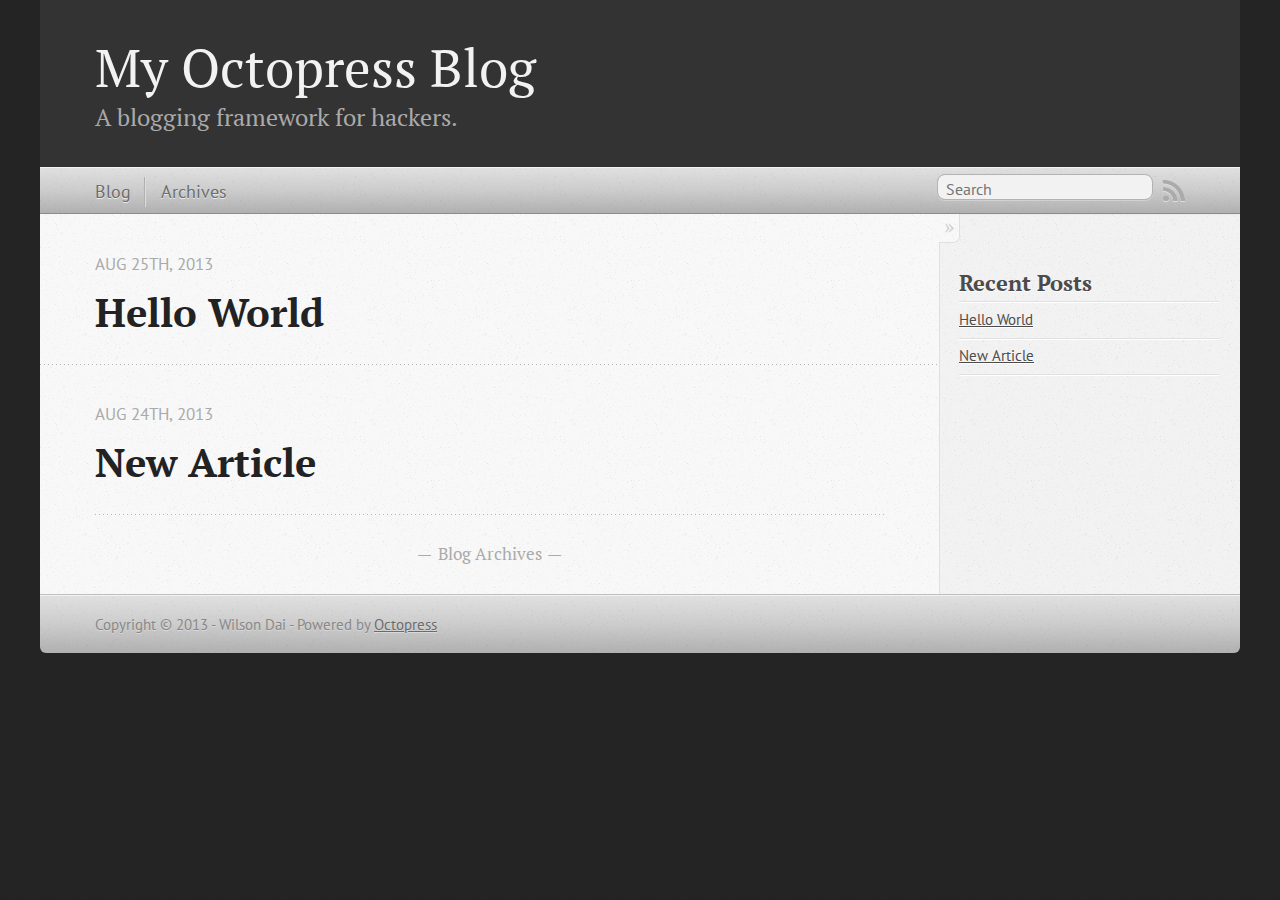
<file: index.html>
<!DOCTYPE html>
<!--[if IEMobile 7 ]><html class="no-js iem7"><![endif]-->
<!--[if lt IE 9]><html class="no-js lte-ie8"><![endif]-->
<!--[if (gt IE 8)|(gt IEMobile 7)|!(IEMobile)|!(IE)]><!--><html class="no-js" lang="en"><!--<![endif]-->
<head>
  <meta charset="utf-8">
  <title>My Octopress Blog</title>
  <meta name="author" content="Wilson Dai">

  
  <meta name="description" content="
">
  

  <!-- http://t.co/dKP3o1e -->
  <meta name="HandheldFriendly" content="True">
  <meta name="MobileOptimized" content="320">
  <meta name="viewport" content="width=device-width, initial-scale=1">

  
  <link rel="canonical" href="http://wilsondai.github.com">
  <link href="/favicon.png" rel="icon">
  <link href="/stylesheets/screen.css" media="screen, projection" rel="stylesheet" type="text/css">
  <link href="/atom.xml" rel="alternate" title="My Octopress Blog" type="application/atom+xml">
  <script src="/javascripts/modernizr-2.0.js"></script>
  <script src="//ajax.googleapis.com/ajax/libs/jquery/1.9.1/jquery.min.js"></script>
  <script>!window.jQuery && document.write(unescape('%3Cscript src="./javascripts/lib/jquery.min.js"%3E%3C/script%3E'))</script>
  <script src="/javascripts/octopress.js" type="text/javascript"></script>
  <!--Fonts from Google"s Web font directory at http://google.com/webfonts -->
<link href="http://fonts.googleapis.com/css?family=PT+Serif:regular,italic,bold,bolditalic" rel="stylesheet" type="text/css">
<link href="http://fonts.googleapis.com/css?family=PT+Sans:regular,italic,bold,bolditalic" rel="stylesheet" type="text/css">

  

</head>

<body   >
  <header role="banner"><hgroup>
  <h1><a href="/">My Octopress Blog</a></h1>
  
    <h2>A blogging framework for hackers.</h2>
  
</hgroup>

</header>
  <nav role="navigation"><ul class="subscription" data-subscription="rss">
  <li><a href="/atom.xml" rel="subscribe-rss" title="subscribe via RSS">RSS</a></li>
  
</ul>
  
<form action="http://google.com/search" method="get">
  <fieldset role="search">
    <input type="hidden" name="q" value="site:wilsondai.github.com" />
    <input class="search" type="text" name="q" results="0" placeholder="Search"/>
  </fieldset>
</form>
  
<ul class="main-navigation">
  <li><a href="/">Blog</a></li>
  <li><a href="/blog/archives">Archives</a></li>
</ul>

</nav>
  <div id="main">
    <div id="content">
      <div class="blog-index">
  
  
  
    <article>
      
  <header>
    
      <h1 class="entry-title"><a href="/blog/2013/08/25/hello-world/">Hello World</a></h1>
    
    
      <p class="meta">
        








  


<time datetime="2013-08-25T19:09:00+08:00" pubdate data-updated="true">Aug 25<span>th</span>, 2013</time>
        
      </p>
    
  </header>


  <div class="entry-content">
</div>
  
  


    </article>
  
  
    <article>
      
  <header>
    
      <h1 class="entry-title"><a href="/blog/2013/08/24/new-article/">New Article</a></h1>
    
    
      <p class="meta">
        








  


<time datetime="2013-08-24T19:07:00+08:00" pubdate data-updated="true">Aug 24<span>th</span>, 2013</time>
        
      </p>
    
  </header>


  <div class="entry-content">
</div>
  
  


    </article>
  
  <div class="pagination">
    
    <a href="/blog/archives">Blog Archives</a>
    
  </div>
</div>
<aside class="sidebar">
  
    <section>
  <h1>Recent Posts</h1>
  <ul id="recent_posts">
    
      <li class="post">
        <a href="/blog/2013/08/25/hello-world/">Hello World</a>
      </li>
    
      <li class="post">
        <a href="/blog/2013/08/24/new-article/">New Article</a>
      </li>
    
  </ul>
</section>





  
</aside>

    </div>
  </div>
  <footer role="contentinfo"><p>
  Copyright &copy; 2013 - Wilson Dai -
  <span class="credit">Powered by <a href="http://octopress.org">Octopress</a></span>
</p>

</footer>
  







  <script type="text/javascript">
    (function(){
      var twitterWidgets = document.createElement('script');
      twitterWidgets.type = 'text/javascript';
      twitterWidgets.async = true;
      twitterWidgets.src = '//platform.twitter.com/widgets.js';
      document.getElementsByTagName('head')[0].appendChild(twitterWidgets);
    })();
  </script>





</body>
</html>
</file>
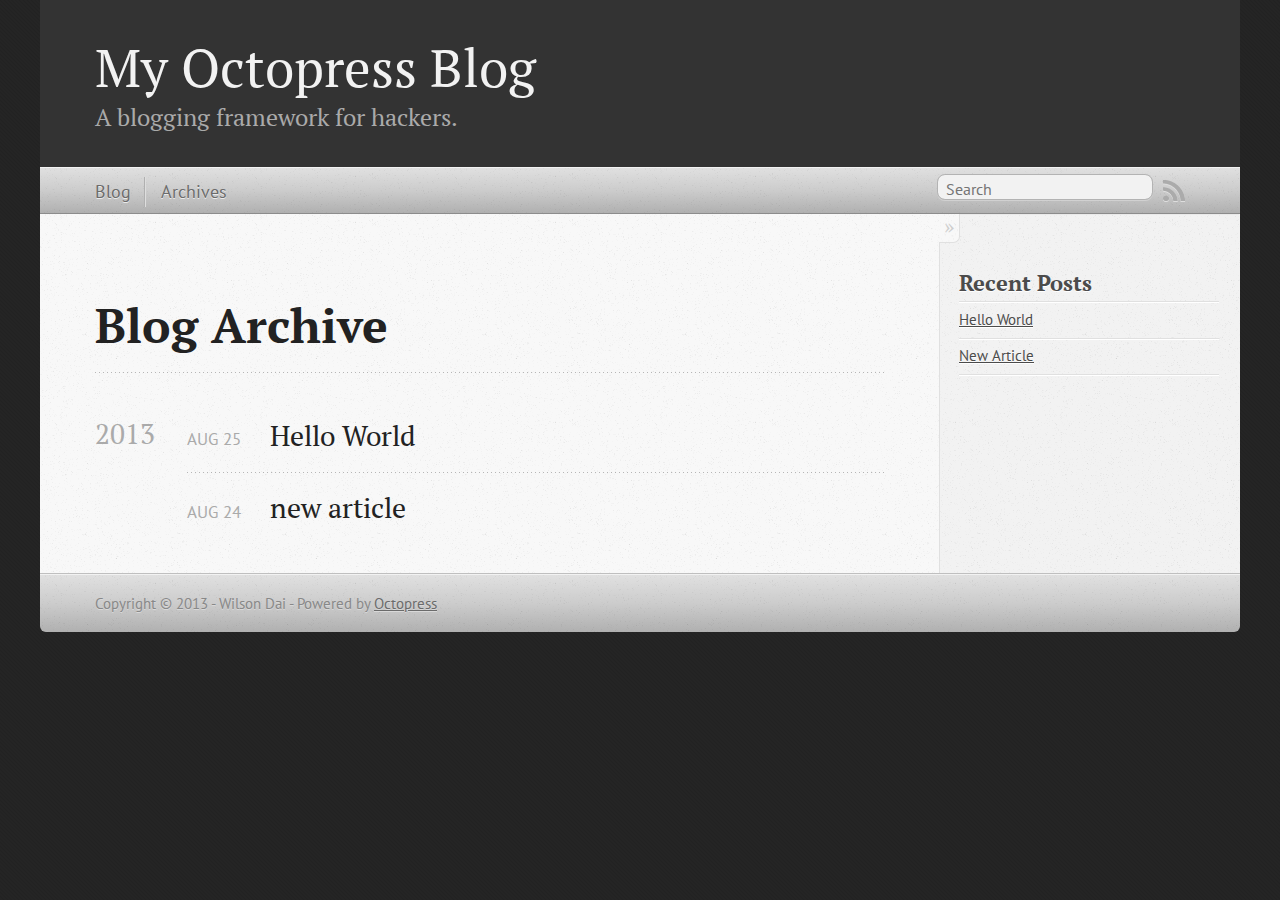
<file: blog/archives/index.html>
<!DOCTYPE html>
<!--[if IEMobile 7 ]><html class="no-js iem7"><![endif]-->
<!--[if lt IE 9]><html class="no-js lte-ie8"><![endif]-->
<!--[if (gt IE 8)|(gt IEMobile 7)|!(IEMobile)|!(IE)]><!--><html class="no-js" lang="en"><!--<![endif]-->
<head>
  <meta charset="utf-8">
  <title>Blog Archive - My Octopress Blog</title>
  <meta name="author" content="Wilson Dai">

  
  <meta name="description" content=" Blog Archive 2013 Hello World
Aug 25 2013 new article
Aug 24 2013 Recent Posts Hello World New Article ">
  

  <!-- http://t.co/dKP3o1e -->
  <meta name="HandheldFriendly" content="True">
  <meta name="MobileOptimized" content="320">
  <meta name="viewport" content="width=device-width, initial-scale=1">

  
  <link rel="canonical" href="http://wilsondai.github.com/blog/archives">
  <link href="/favicon.png" rel="icon">
  <link href="/stylesheets/screen.css" media="screen, projection" rel="stylesheet" type="text/css">
  <link href="/atom.xml" rel="alternate" title="My Octopress Blog" type="application/atom+xml">
  <script src="/javascripts/modernizr-2.0.js"></script>
  <script src="//ajax.googleapis.com/ajax/libs/jquery/1.9.1/jquery.min.js"></script>
  <script>!window.jQuery && document.write(unescape('%3Cscript src="./javascripts/lib/jquery.min.js"%3E%3C/script%3E'))</script>
  <script src="/javascripts/octopress.js" type="text/javascript"></script>
  <!--Fonts from Google"s Web font directory at http://google.com/webfonts -->
<link href="http://fonts.googleapis.com/css?family=PT+Serif:regular,italic,bold,bolditalic" rel="stylesheet" type="text/css">
<link href="http://fonts.googleapis.com/css?family=PT+Sans:regular,italic,bold,bolditalic" rel="stylesheet" type="text/css">

  

</head>

<body   >
  <header role="banner"><hgroup>
  <h1><a href="/">My Octopress Blog</a></h1>
  
    <h2>A blogging framework for hackers.</h2>
  
</hgroup>

</header>
  <nav role="navigation"><ul class="subscription" data-subscription="rss">
  <li><a href="/atom.xml" rel="subscribe-rss" title="subscribe via RSS">RSS</a></li>
  
</ul>
  
<form action="http://google.com/search" method="get">
  <fieldset role="search">
    <input type="hidden" name="q" value="site:wilsondai.github.com" />
    <input class="search" type="text" name="q" results="0" placeholder="Search"/>
  </fieldset>
</form>
  
<ul class="main-navigation">
  <li><a href="/">Blog</a></li>
  <li><a href="/blog/archives">Archives</a></li>
</ul>

</nav>
  <div id="main">
    <div id="content">
      <div>
<article role="article">
  
  <header>
    <h1 class="entry-title">Blog Archive</h1>
    
  </header>
  
  <div id="blog-archives">



  
  <h2>2013</h2>

<article>
  
<h1><a href="/blog/2013/08/25/hello-world/">Hello World</a></h1>
<time datetime="2013-08-25T19:09:00+08:00" pubdate><span class='month'>Aug</span> <span class='day'>25</span> <span class='year'>2013</span></time>


</article>



<article>
  
<h1><a href="/blog/2013/08/24/new-article/">new article</a></h1>
<time datetime="2013-08-24T19:07:00+08:00" pubdate><span class='month'>Aug</span> <span class='day'>24</span> <span class='year'>2013</span></time>


</article>

</div>

  
</article>

</div>

<aside class="sidebar">
  
    <section>
  <h1>Recent Posts</h1>
  <ul id="recent_posts">
    
      <li class="post">
        <a href="/blog/2013/08/25/hello-world/">Hello World</a>
      </li>
    
      <li class="post">
        <a href="/blog/2013/08/24/new-article/">New Article</a>
      </li>
    
  </ul>
</section>





  
</aside>


    </div>
  </div>
  <footer role="contentinfo"><p>
  Copyright &copy; 2013 - Wilson Dai -
  <span class="credit">Powered by <a href="http://octopress.org">Octopress</a></span>
</p>

</footer>
  







  <script type="text/javascript">
    (function(){
      var twitterWidgets = document.createElement('script');
      twitterWidgets.type = 'text/javascript';
      twitterWidgets.async = true;
      twitterWidgets.src = '//platform.twitter.com/widgets.js';
      document.getElementsByTagName('head')[0].appendChild(twitterWidgets);
    })();
  </script>





</body>
</html>
</file>
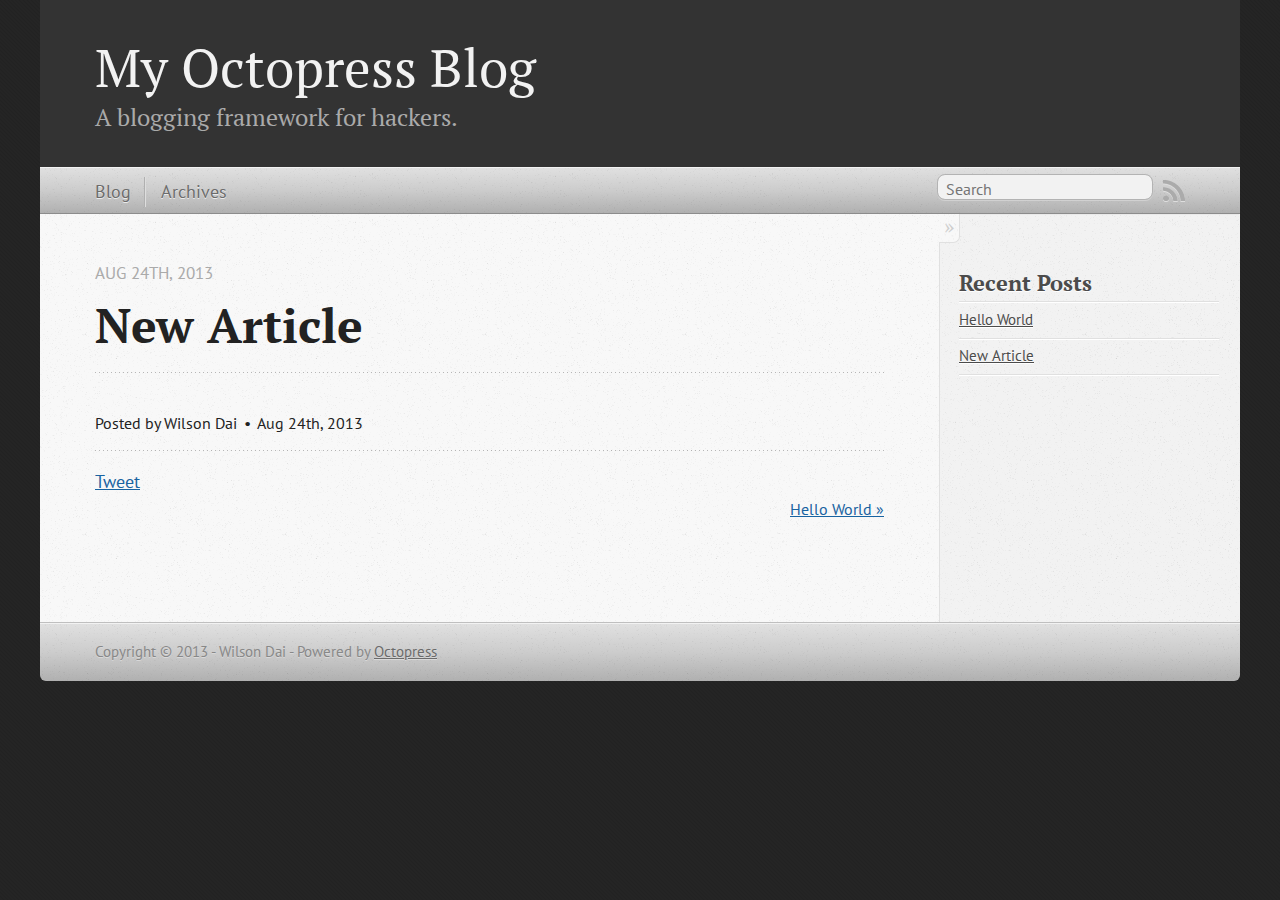
<file: blog/2013/08/24/new-article/index.html>
<!DOCTYPE html>
<!--[if IEMobile 7 ]><html class="no-js iem7"><![endif]-->
<!--[if lt IE 9]><html class="no-js lte-ie8"><![endif]-->
<!--[if (gt IE 8)|(gt IEMobile 7)|!(IEMobile)|!(IE)]><!--><html class="no-js" lang="en"><!--<![endif]-->
<head>
  <meta charset="utf-8">
  <title>new article - My Octopress Blog</title>
  <meta name="author" content="Wilson Dai">

  
  <meta name="description" content="
">
  

  <!-- http://t.co/dKP3o1e -->
  <meta name="HandheldFriendly" content="True">
  <meta name="MobileOptimized" content="320">
  <meta name="viewport" content="width=device-width, initial-scale=1">

  
  <link rel="canonical" href="http://wilsondai.github.com/blog/2013/08/24/new-article">
  <link href="/favicon.png" rel="icon">
  <link href="/stylesheets/screen.css" media="screen, projection" rel="stylesheet" type="text/css">
  <link href="/atom.xml" rel="alternate" title="My Octopress Blog" type="application/atom+xml">
  <script src="/javascripts/modernizr-2.0.js"></script>
  <script src="//ajax.googleapis.com/ajax/libs/jquery/1.9.1/jquery.min.js"></script>
  <script>!window.jQuery && document.write(unescape('%3Cscript src="./javascripts/lib/jquery.min.js"%3E%3C/script%3E'))</script>
  <script src="/javascripts/octopress.js" type="text/javascript"></script>
  <!--Fonts from Google"s Web font directory at http://google.com/webfonts -->
<link href="http://fonts.googleapis.com/css?family=PT+Serif:regular,italic,bold,bolditalic" rel="stylesheet" type="text/css">
<link href="http://fonts.googleapis.com/css?family=PT+Sans:regular,italic,bold,bolditalic" rel="stylesheet" type="text/css">

  

</head>

<body   >
  <header role="banner"><hgroup>
  <h1><a href="/">My Octopress Blog</a></h1>
  
    <h2>A blogging framework for hackers.</h2>
  
</hgroup>

</header>
  <nav role="navigation"><ul class="subscription" data-subscription="rss">
  <li><a href="/atom.xml" rel="subscribe-rss" title="subscribe via RSS">RSS</a></li>
  
</ul>
  
<form action="http://google.com/search" method="get">
  <fieldset role="search">
    <input type="hidden" name="q" value="site:wilsondai.github.com" />
    <input class="search" type="text" name="q" results="0" placeholder="Search"/>
  </fieldset>
</form>
  
<ul class="main-navigation">
  <li><a href="/">Blog</a></li>
  <li><a href="/blog/archives">Archives</a></li>
</ul>

</nav>
  <div id="main">
    <div id="content">
      <div>
<article class="hentry" role="article">
  
  <header>
    
      <h1 class="entry-title">New Article</h1>
    
    
      <p class="meta">
        








  


<time datetime="2013-08-24T19:07:00+08:00" pubdate data-updated="true">Aug 24<span>th</span>, 2013</time>
        
      </p>
    
  </header>


<div class="entry-content">
</div>


  <footer>
    <p class="meta">
      
  

<span class="byline author vcard">Posted by <span class="fn">Wilson Dai</span></span>

      








  


<time datetime="2013-08-24T19:07:00+08:00" pubdate data-updated="true">Aug 24<span>th</span>, 2013</time>
      


    </p>
    
      <div class="sharing">
  
  <a href="//twitter.com/share" class="twitter-share-button" data-url="http://wilsondai.github.com/blog/2013/08/24/new-article/" data-via="" data-counturl="http://wilsondai.github.com/blog/2013/08/24/new-article/" >Tweet</a>
  
  
  
</div>

    
    <p class="meta">
      
      
        <a class="basic-alignment right" href="/blog/2013/08/25/hello-world/" title="Next Post: Hello World">Hello World &raquo;</a>
      
    </p>
  </footer>
</article>

</div>

<aside class="sidebar">
  
    <section>
  <h1>Recent Posts</h1>
  <ul id="recent_posts">
    
      <li class="post">
        <a href="/blog/2013/08/25/hello-world/">Hello World</a>
      </li>
    
      <li class="post">
        <a href="/blog/2013/08/24/new-article/">New Article</a>
      </li>
    
  </ul>
</section>





  
</aside>


    </div>
  </div>
  <footer role="contentinfo"><p>
  Copyright &copy; 2013 - Wilson Dai -
  <span class="credit">Powered by <a href="http://octopress.org">Octopress</a></span>
</p>

</footer>
  







  <script type="text/javascript">
    (function(){
      var twitterWidgets = document.createElement('script');
      twitterWidgets.type = 'text/javascript';
      twitterWidgets.async = true;
      twitterWidgets.src = '//platform.twitter.com/widgets.js';
      document.getElementsByTagName('head')[0].appendChild(twitterWidgets);
    })();
  </script>





</body>
</html>
</file>
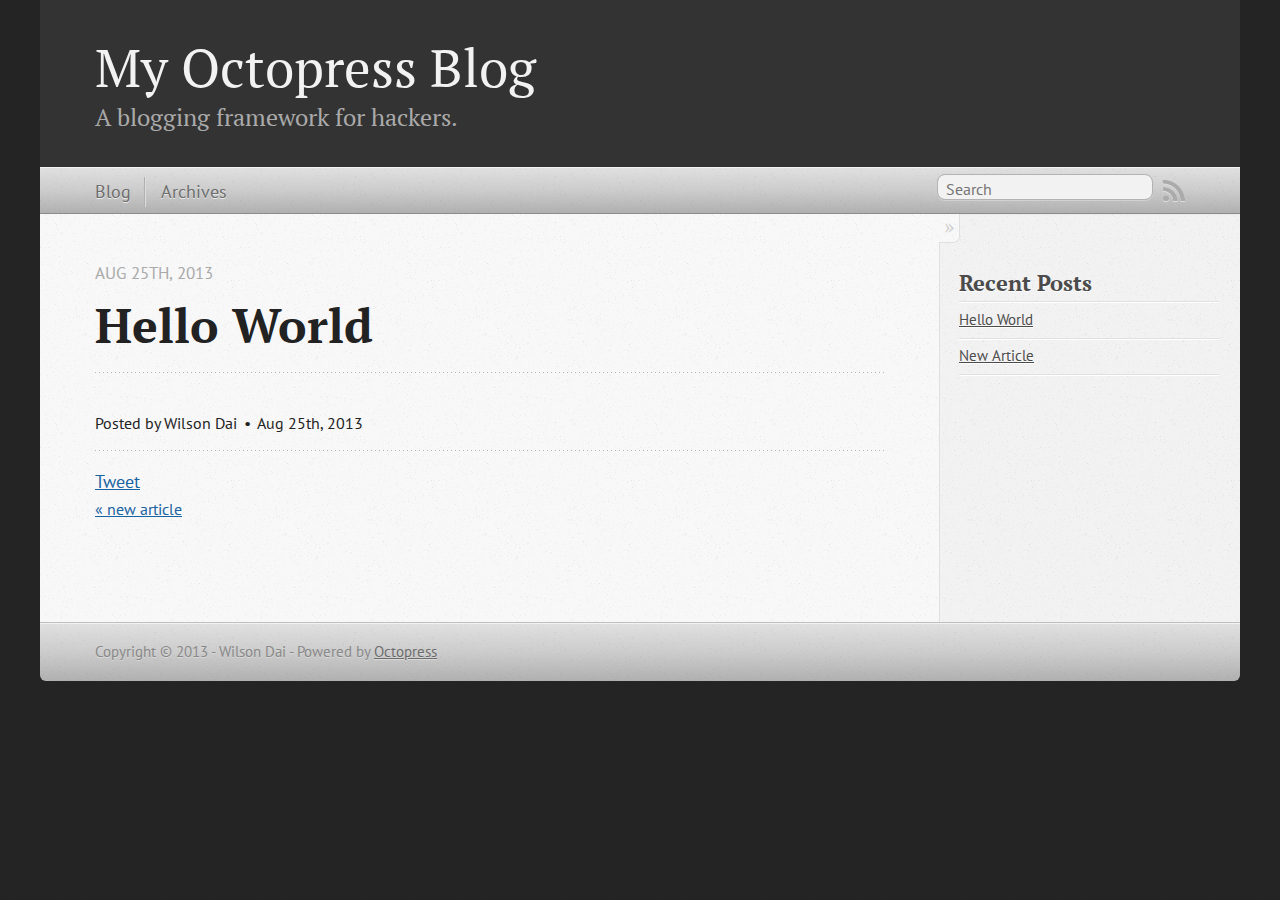
<file: blog/2013/08/25/hello-world/index.html>
<!DOCTYPE html>
<!--[if IEMobile 7 ]><html class="no-js iem7"><![endif]-->
<!--[if lt IE 9]><html class="no-js lte-ie8"><![endif]-->
<!--[if (gt IE 8)|(gt IEMobile 7)|!(IEMobile)|!(IE)]><!--><html class="no-js" lang="en"><!--<![endif]-->
<head>
  <meta charset="utf-8">
  <title>Hello World - My Octopress Blog</title>
  <meta name="author" content="Wilson Dai">

  
  <meta name="description" content="
">
  

  <!-- http://t.co/dKP3o1e -->
  <meta name="HandheldFriendly" content="True">
  <meta name="MobileOptimized" content="320">
  <meta name="viewport" content="width=device-width, initial-scale=1">

  
  <link rel="canonical" href="http://wilsondai.github.com/blog/2013/08/25/hello-world">
  <link href="/favicon.png" rel="icon">
  <link href="/stylesheets/screen.css" media="screen, projection" rel="stylesheet" type="text/css">
  <link href="/atom.xml" rel="alternate" title="My Octopress Blog" type="application/atom+xml">
  <script src="/javascripts/modernizr-2.0.js"></script>
  <script src="//ajax.googleapis.com/ajax/libs/jquery/1.9.1/jquery.min.js"></script>
  <script>!window.jQuery && document.write(unescape('%3Cscript src="./javascripts/lib/jquery.min.js"%3E%3C/script%3E'))</script>
  <script src="/javascripts/octopress.js" type="text/javascript"></script>
  <!--Fonts from Google"s Web font directory at http://google.com/webfonts -->
<link href="http://fonts.googleapis.com/css?family=PT+Serif:regular,italic,bold,bolditalic" rel="stylesheet" type="text/css">
<link href="http://fonts.googleapis.com/css?family=PT+Sans:regular,italic,bold,bolditalic" rel="stylesheet" type="text/css">

  

</head>

<body   >
  <header role="banner"><hgroup>
  <h1><a href="/">My Octopress Blog</a></h1>
  
    <h2>A blogging framework for hackers.</h2>
  
</hgroup>

</header>
  <nav role="navigation"><ul class="subscription" data-subscription="rss">
  <li><a href="/atom.xml" rel="subscribe-rss" title="subscribe via RSS">RSS</a></li>
  
</ul>
  
<form action="http://google.com/search" method="get">
  <fieldset role="search">
    <input type="hidden" name="q" value="site:wilsondai.github.com" />
    <input class="search" type="text" name="q" results="0" placeholder="Search"/>
  </fieldset>
</form>
  
<ul class="main-navigation">
  <li><a href="/">Blog</a></li>
  <li><a href="/blog/archives">Archives</a></li>
</ul>

</nav>
  <div id="main">
    <div id="content">
      <div>
<article class="hentry" role="article">
  
  <header>
    
      <h1 class="entry-title">Hello World</h1>
    
    
      <p class="meta">
        








  


<time datetime="2013-08-25T19:09:00+08:00" pubdate data-updated="true">Aug 25<span>th</span>, 2013</time>
        
      </p>
    
  </header>


<div class="entry-content">
</div>


  <footer>
    <p class="meta">
      
  

<span class="byline author vcard">Posted by <span class="fn">Wilson Dai</span></span>

      








  


<time datetime="2013-08-25T19:09:00+08:00" pubdate data-updated="true">Aug 25<span>th</span>, 2013</time>
      


    </p>
    
      <div class="sharing">
  
  <a href="//twitter.com/share" class="twitter-share-button" data-url="http://wilsondai.github.com/blog/2013/08/25/hello-world/" data-via="" data-counturl="http://wilsondai.github.com/blog/2013/08/25/hello-world/" >Tweet</a>
  
  
  
</div>

    
    <p class="meta">
      
        <a class="basic-alignment left" href="/blog/2013/08/24/new-article/" title="Previous Post: new article">&laquo; new article</a>
      
      
    </p>
  </footer>
</article>

</div>

<aside class="sidebar">
  
    <section>
  <h1>Recent Posts</h1>
  <ul id="recent_posts">
    
      <li class="post">
        <a href="/blog/2013/08/25/hello-world/">Hello World</a>
      </li>
    
      <li class="post">
        <a href="/blog/2013/08/24/new-article/">New Article</a>
      </li>
    
  </ul>
</section>





  
</aside>


    </div>
  </div>
  <footer role="contentinfo"><p>
  Copyright &copy; 2013 - Wilson Dai -
  <span class="credit">Powered by <a href="http://octopress.org">Octopress</a></span>
</p>

</footer>
  







  <script type="text/javascript">
    (function(){
      var twitterWidgets = document.createElement('script');
      twitterWidgets.type = 'text/javascript';
      twitterWidgets.async = true;
      twitterWidgets.src = '//platform.twitter.com/widgets.js';
      document.getElementsByTagName('head')[0].appendChild(twitterWidgets);
    })();
  </script>





</body>
</html>
</file>
<file: stylesheets/screen.css>
html,body,div,span,applet,object,iframe,h1,h2,h3,h4,h5,h6,p,blockquote,pre,a,abbr,acronym,address,big,cite,code,del,dfn,em,img,ins,kbd,q,s,samp,small,strike,strong,sub,sup,tt,var,b,u,i,center,dl,dt,dd,ol,ul,li,fieldset,form,label,legend,table,caption,tbody,tfoot,thead,tr,th,td,article,aside,canvas,details,embed,figure,figcaption,footer,header,hgroup,menu,nav,output,ruby,section,summary,time,mark,audio,video{margin:0;padding:0;border:0;font:inherit;font-size:100%;vertical-align:baseline}html{line-height:1}ol,ul{list-style:none}table{border-collapse:collapse;border-spacing:0}caption,th,td{text-align:left;font-weight:normal;vertical-align:middle}q,blockquote{quotes:none}q:before,q:after,blockquote:before,blockquote:after{content:"";content:none}a img{border:none}article,aside,details,figcaption,figure,footer,header,hgroup,menu,nav,section,summary{display:block}a{color:#1863a1}a:visited{color:#751590}a:focus{color:#0181eb}a:hover{color:#0181eb}a:active{color:#01579f}aside.sidebar a{color:#1863a1}aside.sidebar a:focus{color:#0181eb}aside.sidebar a:hover{color:#0181eb}aside.sidebar a:active{color:#01579f}a{-webkit-transition:color 0.3s;-moz-transition:color 0.3s;-o-transition:color 0.3s;transition:color 0.3s}html{background:#252525 url('/images/line-tile.png?1377341076') top left}body>div{background:#f2f2f2 url('/images/noise.png?1377341076') top left;border-bottom:1px solid #bfbfbf}body>div>div{background:#f8f8f8 url('/images/noise.png?1377341076') top left;border-right:1px solid #e0e0e0}.heading,body>header h1,h1,h2,h3,h4,h5,h6{font-family:"PT Serif","Georgia","Helvetica Neue",Arial,sans-serif}.sans,body>header h2,article header p.meta,article>footer,#content .blog-index footer,html .gist .gist-file .gist-meta,#blog-archives a.category,#blog-archives time,aside.sidebar section,body>footer{font-family:"PT Sans","Helvetica Neue",Arial,sans-serif}.serif,body,#content .blog-index a[rel=full-article]{font-family:"PT Serif",Georgia,Times,"Times New Roman",serif}.mono,pre,code,tt,p code,li code{font-family:Menlo,Monaco,"Andale Mono","lucida console","Courier New",monospace}body>header h1{font-size:2.2em;font-family:"PT Serif","Georgia","Helvetica Neue",Arial,sans-serif;font-weight:normal;line-height:1.2em;margin-bottom:0.6667em}body>header h2{font-family:"PT Serif","Georgia","Helvetica Neue",Arial,sans-serif}body{line-height:1.5em;color:#222}h1{font-size:2.2em;line-height:1.2em}@media only screen and (min-width: 992px){body{font-size:1.15em}h1{font-size:2.6em;line-height:1.2em}}h1,h2,h3,h4,h5,h6{text-rendering:optimizelegibility;margin-bottom:1em;font-weight:bold}h2,section h1{font-size:1.5em}h3,section h2,section section h1{font-size:1.3em}h4,section h3,section section h2,section section section h1{font-size:1em}h5,section h4,section section h3{font-size:.9em}h6,section h5,section section h4,section section section h3{font-size:.8em}p,article blockquote,ul,ol{margin-bottom:1.5em}ul{list-style-type:disc}ul ul{list-style-type:circle;margin-bottom:0px}ul ul ul{list-style-type:square;margin-bottom:0px}ol{list-style-type:decimal}ol ol{list-style-type:lower-alpha;margin-bottom:0px}ol ol ol{list-style-type:lower-roman;margin-bottom:0px}ul,ul ul,ul ol,ol,ol ul,ol ol{margin-left:1.3em}ul ul,ul ol,ol ul,ol ol{margin-bottom:0em}strong{font-weight:bold}em{font-style:italic}sup,sub{font-size:0.75em;position:relative;display:inline-block;padding:0 .2em;line-height:.8em}sup{top:-.5em}sub{bottom:-.5em}a[rev='footnote']{font-size:.75em;padding:0 .3em;line-height:1}q{font-style:italic}q:before{content:"\201C"}q:after{content:"\201D"}em,dfn{font-style:italic}strong,dfn{font-weight:bold}del,s{text-decoration:line-through}abbr,acronym{border-bottom:1px dotted;cursor:help}hr{margin-bottom:0.2em}small{font-size:.8em}big{font-size:1.2em}article blockquote{font-style:italic;position:relative;font-size:1.2em;line-height:1.5em;padding-left:1em;border-left:4px solid rgba(170,170,170,0.5)}article blockquote cite{font-style:italic}article blockquote cite a{color:#aaa !important;word-wrap:break-word}article blockquote cite:before{content:'\2014';padding-right:.3em;padding-left:.3em;color:#aaa}@media only screen and (min-width: 992px){article blockquote{padding-left:1.5em;border-left-width:4px}}.pullquote-right:before,.pullquote-left:before{padding:0;border:none;content:attr(data-pullquote);float:right;width:45%;margin:.5em 0 1em 1.5em;position:relative;top:7px;font-size:1.4em;line-height:1.45em}.pullquote-left:before{float:left;margin:.5em 1.5em 1em 0}.force-wrap,article a,aside.sidebar a{white-space:-moz-pre-wrap;white-space:-pre-wrap;white-space:-o-pre-wrap;white-space:pre-wrap;word-wrap:break-word}.group,body>header,body>nav,body>footer,body #content>article,body #content>div>article,body #content>div>section,body div.pagination,aside.sidebar,#main,#content,.sidebar{*zoom:1}.group:after,body>header:after,body>nav:after,body>footer:after,body #content>article:after,body #content>div>section:after,body div.pagination:after,#main:after,#content:after,.sidebar:after{content:"";display:table;clear:both}body{-webkit-text-size-adjust:none;max-width:1200px;position:relative;margin:0 auto}body>header,body>nav,body>footer,body #content>article,body #content>div>article,body #content>div>section{padding-left:18px;padding-right:18px}@media only screen and (min-width: 480px){body>header,body>nav,body>footer,body #content>article,body #content>div>article,body #content>div>section{padding-left:25px;padding-right:25px}}@media only screen and (min-width: 768px){body>header,body>nav,body>footer,body #content>article,body #content>div>article,body #content>div>section{padding-left:35px;padding-right:35px}}@media only screen and (min-width: 992px){body>header,body>nav,body>footer,body #content>article,body #content>div>article,body #content>div>section{padding-left:55px;padding-right:55px}}body div.pagination{margin-left:18px;margin-right:18px}@media only screen and (min-width: 480px){body div.pagination{margin-left:25px;margin-right:25px}}@media only screen and (min-width: 768px){body div.pagination{margin-left:35px;margin-right:35px}}@media only screen and (min-width: 992px){body div.pagination{margin-left:55px;margin-right:55px}}body>header{font-size:1em;padding-top:1.5em;padding-bottom:1.5em}#content{overflow:hidden}#content>div,#content>article{width:100%}aside.sidebar{float:none;padding:0 18px 1px;background-color:#f7f7f7;border-top:1px solid #e0e0e0}.flex-content,article img,article video,article .flash-video,aside.sidebar img{max-width:100%;height:auto}.basic-alignment.left,article img.left,article video.left,article .left.flash-video,aside.sidebar img.left{float:left;margin-right:1.5em}.basic-alignment.right,article img.right,article video.right,article .right.flash-video,aside.sidebar img.right{float:right;margin-left:1.5em}.basic-alignment.center,article img.center,article video.center,article .center.flash-video,aside.sidebar img.center{display:block;margin:0 auto 1.5em}.basic-alignment.left,article img.left,article video.left,article .left.flash-video,aside.sidebar img.left,.basic-alignment.right,article img.right,article video.right,article .right.flash-video,aside.sidebar img.right{margin-bottom:.8em}.toggle-sidebar,.no-sidebar .toggle-sidebar{display:none}@media only screen and (min-width: 750px){body.sidebar-footer aside.sidebar{float:none;width:auto;clear:left;margin:0;padding:0 35px 1px;background-color:#f7f7f7;border-top:1px solid #eaeaea}body.sidebar-footer aside.sidebar section.odd,body.sidebar-footer aside.sidebar section.even{float:left;width:48%}body.sidebar-footer aside.sidebar section.odd{margin-left:0}body.sidebar-footer aside.sidebar section.even{margin-left:4%}body.sidebar-footer aside.sidebar.thirds section{width:30%;margin-left:5%}body.sidebar-footer aside.sidebar.thirds section.first{margin-left:0;clear:both}}body.sidebar-footer #content{margin-right:0px}body.sidebar-footer .toggle-sidebar{display:none}@media only screen and (min-width: 550px){body>header{font-size:1em}}@media only screen and (min-width: 750px){aside.sidebar{float:none;width:auto;clear:left;margin:0;padding:0 35px 1px;background-color:#f7f7f7;border-top:1px solid #eaeaea}aside.sidebar section.odd,aside.sidebar section.even{float:left;width:48%}aside.sidebar section.odd{margin-left:0}aside.sidebar section.even{margin-left:4%}aside.sidebar.thirds section{width:30%;margin-left:5%}aside.sidebar.thirds section.first{margin-left:0;clear:both}}@media only screen and (min-width: 768px){body{-webkit-text-size-adjust:auto}body>header{font-size:1.2em}#main{padding:0;margin:0 auto}#content{overflow:visible;margin-right:240px;position:relative}.no-sidebar #content{margin-right:0;border-right:0}.collapse-sidebar #content{margin-right:20px}#content>div,#content>article{padding-top:17.5px;padding-bottom:17.5px;float:left}aside.sidebar{width:210px;padding:0 15px 15px;background:none;clear:none;float:left;margin:0 -100% 0 0}aside.sidebar section{width:auto;margin-left:0}aside.sidebar section.odd,aside.sidebar section.even{float:none;width:auto;margin-left:0}.collapse-sidebar aside.sidebar{float:none;width:auto;clear:left;margin:0;padding:0 35px 1px;background-color:#f7f7f7;border-top:1px solid #eaeaea}.collapse-sidebar aside.sidebar section.odd,.collapse-sidebar aside.sidebar section.even{float:left;width:48%}.collapse-sidebar aside.sidebar section.odd{margin-left:0}.collapse-sidebar aside.sidebar section.even{margin-left:4%}.collapse-sidebar aside.sidebar.thirds section{width:30%;margin-left:5%}.collapse-sidebar aside.sidebar.thirds section.first{margin-left:0;clear:both}}@media only screen and (min-width: 992px){body>header{font-size:1.3em}#content{margin-right:300px}#content>div,#content>article{padding-top:27.5px;padding-bottom:27.5px}aside.sidebar{width:260px;padding:1.2em 20px 20px}.collapse-sidebar aside.sidebar{padding-left:55px;padding-right:55px}}@media only screen and (min-width: 768px){ul,ol{margin-left:0}}body>header{background:#333}body>header h1{display:inline-block;margin:0}body>header h1 a,body>header h1 a:visited,body>header h1 a:hover{color:#f2f2f2;text-decoration:none}body>header h2{margin:.2em 0 0;font-size:1em;color:#aaa;font-weight:normal}body>nav{position:relative;background-color:#ccc;background:url('/images/noise.png?1377341076'),-webkit-gradient(linear, 50% 0%, 50% 100%, color-stop(0%, #e0e0e0), color-stop(50%, #cccccc), color-stop(100%, #b0b0b0));background:url('/images/noise.png?1377341076'),-webkit-linear-gradient(#e0e0e0,#cccccc,#b0b0b0);background:url('/images/noise.png?1377341076'),-moz-linear-gradient(#e0e0e0,#cccccc,#b0b0b0);background:url('/images/noise.png?1377341076'),-o-linear-gradient(#e0e0e0,#cccccc,#b0b0b0);background:url('/images/noise.png?1377341076'),linear-gradient(#e0e0e0,#cccccc,#b0b0b0);border-top:1px solid #f2f2f2;border-bottom:1px solid #8c8c8c;padding-top:.35em;padding-bottom:.35em}body>nav form{-webkit-background-clip:padding;-moz-background-clip:padding;background-clip:padding-box;margin:0;padding:0}body>nav form .search{padding:.3em .5em 0;font-size:.85em;font-family:"PT Sans","Helvetica Neue",Arial,sans-serif;line-height:1.1em;width:95%;-webkit-border-radius:0.5em;-moz-border-radius:0.5em;-ms-border-radius:0.5em;-o-border-radius:0.5em;border-radius:0.5em;-webkit-background-clip:padding;-moz-background-clip:padding;background-clip:padding-box;-webkit-box-shadow:#d1d1d1 0 1px;-moz-box-shadow:#d1d1d1 0 1px;box-shadow:#d1d1d1 0 1px;background-color:#f2f2f2;border:1px solid #b3b3b3;color:#888}body>nav form .search:focus{color:#444;border-color:#80b1df;-webkit-box-shadow:#80b1df 0 0 4px,#80b1df 0 0 3px inset;-moz-box-shadow:#80b1df 0 0 4px,#80b1df 0 0 3px inset;box-shadow:#80b1df 0 0 4px,#80b1df 0 0 3px inset;background-color:#fff;outline:none}body>nav fieldset[role=search]{float:right;width:48%}body>nav fieldset.mobile-nav{float:left;width:48%}body>nav fieldset.mobile-nav select{width:100%;font-size:.8em;border:1px solid #888}body>nav ul{display:none}@media only screen and (min-width: 550px){body>nav{font-size:.9em}body>nav ul{margin:0;padding:0;border:0;overflow:hidden;*zoom:1;float:left;display:block;padding-top:.15em}body>nav ul li{list-style-image:none;list-style-type:none;margin-left:0;white-space:nowrap;display:inline;float:left;padding-left:0;padding-right:0}body>nav ul li:first-child,body>nav ul li.first{padding-left:0}body>nav ul li:last-child{padding-right:0}body>nav ul li.last{padding-right:0}body>nav ul.subscription{margin-left:.8em;float:right}body>nav ul.subscription li:last-child a{padding-right:0}body>nav ul li{margin:0}body>nav a{color:#6b6b6b;font-family:"PT Sans","Helvetica Neue",Arial,sans-serif;text-shadow:#ebebeb 0 1px;float:left;text-decoration:none;font-size:1.1em;padding:.1em 0;line-height:1.5em}body>nav a:visited{color:#6b6b6b}body>nav a:hover{color:#2b2b2b}body>nav li+li{border-left:1px solid #b0b0b0;margin-left:.8em}body>nav li+li a{padding-left:.8em;border-left:1px solid #dedede}body>nav form{float:right;text-align:left;padding-left:.8em;width:175px}body>nav form .search{width:93%;font-size:.95em;line-height:1.2em}body>nav ul[data-subscription$=email]+form{width:97px}body>nav ul[data-subscription$=email]+form .search{width:91%}body>nav fieldset.mobile-nav{display:none}body>nav fieldset[role=search]{width:99%}}@media only screen and (min-width: 992px){body>nav form{width:215px}body>nav ul[data-subscription$=email]+form{width:147px}}.no-placeholder body>nav .search{background:#f2f2f2 url('/images/search.png?1377341076') 0.3em 0.25em no-repeat;text-indent:1.3em}@media only screen and (min-width: 550px){.maskImage body>nav ul[data-subscription$=email]+form{width:123px}}@media only screen and (min-width: 992px){.maskImage body>nav ul[data-subscription$=email]+form{width:173px}}.maskImage ul.subscription{position:relative;top:.2em}.maskImage ul.subscription li,.maskImage ul.subscription a{border:0;padding:0}.maskImage a[rel=subscribe-rss]{position:relative;top:0px;text-indent:-999999em;background-color:#dedede;border:0;padding:0}.maskImage a[rel=subscribe-rss],.maskImage a[rel=subscribe-rss]:after{-webkit-mask-image:url('/images/rss.png?1377341076');-moz-mask-image:url('/images/rss.png?1377341076');-ms-mask-image:url('/images/rss.png?1377341076');-o-mask-image:url('/images/rss.png?1377341076');mask-image:url('/images/rss.png?1377341076');-webkit-mask-repeat:no-repeat;-moz-mask-repeat:no-repeat;-ms-mask-repeat:no-repeat;-o-mask-repeat:no-repeat;mask-repeat:no-repeat;width:22px;height:22px}.maskImage a[rel=subscribe-rss]:after{content:"";position:absolute;top:-1px;left:0;background-color:#ababab}.maskImage a[rel=subscribe-rss]:hover:after{background-color:#9e9e9e}.maskImage a[rel=subscribe-email]{position:relative;top:0px;text-indent:-999999em;background-color:#dedede;border:0;padding:0}.maskImage a[rel=subscribe-email],.maskImage a[rel=subscribe-email]:after{-webkit-mask-image:url('/images/email.png?1377341076');-moz-mask-image:url('/images/email.png?1377341076');-ms-mask-image:url('/images/email.png?1377341076');-o-mask-image:url('/images/email.png?1377341076');mask-image:url('/images/email.png?1377341076');-webkit-mask-repeat:no-repeat;-moz-mask-repeat:no-repeat;-ms-mask-repeat:no-repeat;-o-mask-repeat:no-repeat;mask-repeat:no-repeat;width:28px;height:22px}.maskImage a[rel=subscribe-email]:after{content:"";position:absolute;top:-1px;left:0;background-color:#ababab}.maskImage a[rel=subscribe-email]:hover:after{background-color:#9e9e9e}article{padding-top:1em}article header{position:relative;padding-top:2em;padding-bottom:1em;margin-bottom:1em;background:url('[data-uri]') bottom left repeat-x}article header h1{margin:0}article header h1 a{text-decoration:none}article header h1 a:hover{text-decoration:underline}article header p{font-size:.9em;color:#aaa;margin:0}article header p.meta{text-transform:uppercase;position:absolute;top:0}@media only screen and (min-width: 768px){article header{margin-bottom:1.5em;padding-bottom:1em;background:url('[data-uri]') bottom left repeat-x}}article h2{padding-top:0.8em;background:url('[data-uri]') top left repeat-x}.entry-content article h2:first-child,article header+h2{padding-top:0}article h2:first-child,article header+h2{background:none}article .feature{padding-top:.5em;margin-bottom:1em;padding-bottom:1em;background:url('[data-uri]') bottom left repeat-x;font-size:2.0em;font-style:italic;line-height:1.3em}article img,article video,article .flash-video{-webkit-border-radius:0.3em;-moz-border-radius:0.3em;-ms-border-radius:0.3em;-o-border-radius:0.3em;border-radius:0.3em;-webkit-box-shadow:rgba(0,0,0,0.15) 0 1px 4px;-moz-box-shadow:rgba(0,0,0,0.15) 0 1px 4px;box-shadow:rgba(0,0,0,0.15) 0 1px 4px;-webkit-box-sizing:border-box;-moz-box-sizing:border-box;box-sizing:border-box;border:#fff 0.5em solid}article video,article .flash-video{margin:0 auto 1.5em}article video{display:block;width:100%}article .flash-video>div{position:relative;display:block;padding-bottom:56.25%;padding-top:1px;height:0;overflow:hidden}article .flash-video>div iframe,article .flash-video>div object,article .flash-video>div embed{position:absolute;top:0;left:0;width:100%;height:100%}article>footer{padding-bottom:2.5em;margin-top:2em}article>footer p.meta{margin-bottom:.8em;font-size:.85em;clear:both;overflow:hidden}.blog-index article+article{background:url('[data-uri]') top left repeat-x}#content .blog-index{padding-top:0;padding-bottom:0}#content .blog-index article{padding-top:2em}#content .blog-index article header{background:none;padding-bottom:0}#content .blog-index article h1{font-size:2.2em}#content .blog-index article h1 a{color:inherit}#content .blog-index article h1 a:hover{color:#0181eb}#content .blog-index a[rel=full-article]{background:#ebebeb;display:inline-block;padding:.4em .8em;margin-right:.5em;text-decoration:none;color:#666;-webkit-transition:background-color 0.5s;-moz-transition:background-color 0.5s;-o-transition:background-color 0.5s;transition:background-color 0.5s}#content .blog-index a[rel=full-article]:hover{background:#0181eb;text-shadow:none;color:#f8f8f8}#content .blog-index footer{margin-top:1em}.separator,article>footer .byline+time:before,article>footer time+time:before,article>footer .comments:before,article>footer .byline ~ .categories:before{content:"\2022 ";padding:0 .4em 0 .2em;display:inline-block}#content div.pagination{text-align:center;font-size:.95em;position:relative;background:url('[data-uri]') top left repeat-x;padding-top:1.5em;padding-bottom:1.5em}#content div.pagination a{text-decoration:none;color:#aaa}#content div.pagination a.prev{position:absolute;left:0}#content div.pagination a.next{position:absolute;right:0}#content div.pagination a:hover{color:#0181eb}#content div.pagination a[href*=archive]:before,#content div.pagination a[href*=archive]:after{content:'\2014';padding:0 .3em}p.meta+.sharing{padding-top:1em;padding-left:0;background:url('[data-uri]') top left repeat-x}#fb-root{display:none}.highlight,html .gist .gist-file .gist-syntax .gist-highlight{border:1px solid #05232b !important}.highlight table td.code,html .gist .gist-file .gist-syntax .gist-highlight table td.code{width:100%}.highlight .line-numbers,html .gist .gist-file .gist-syntax .highlight .line_numbers{text-align:right;font-size:13px;line-height:1.45em;background:#073642 url('/images/noise.png?1377341076') top left !important;border-right:1px solid #00232c !important;-webkit-box-shadow:#083e4b -1px 0 inset;-moz-box-shadow:#083e4b -1px 0 inset;box-shadow:#083e4b -1px 0 inset;text-shadow:#021014 0 -1px;padding:.8em !important;-webkit-border-radius:0;-moz-border-radius:0;-ms-border-radius:0;-o-border-radius:0;border-radius:0}.highlight .line-numbers span,html .gist .gist-file .gist-syntax .highlight .line_numbers span{color:#586e75 !important}figure.code,.gist-file,pre{-webkit-box-shadow:rgba(0,0,0,0.06) 0 0 10px;-moz-box-shadow:rgba(0,0,0,0.06) 0 0 10px;box-shadow:rgba(0,0,0,0.06) 0 0 10px}figure.code .highlight pre,.gist-file .highlight pre,pre .highlight pre{-webkit-box-shadow:none;-moz-box-shadow:none;box-shadow:none}.gist .highlight *::-moz-selection,figure.code .highlight *::-moz-selection{background:#386774;color:inherit;text-shadow:#002b36 0 1px}.gist .highlight *::-webkit-selection,figure.code .highlight *::-webkit-selection{background:#386774;color:inherit;text-shadow:#002b36 0 1px}.gist .highlight *::selection,figure.code .highlight *::selection{background:#386774;color:inherit;text-shadow:#002b36 0 1px}html .gist .gist-file{margin-bottom:1.8em;position:relative;border:none;padding-top:26px !important}html .gist .gist-file .highlight{margin-bottom:0}html .gist .gist-file .gist-syntax{border-bottom:0 !important;background:none !important}html .gist .gist-file .gist-syntax .gist-highlight{background:#002b36 !important}html .gist .gist-file .gist-syntax .highlight pre{padding:0}html .gist .gist-file .gist-meta{padding:.6em 0.8em;border:1px solid #083e4b !important;color:#586e75;font-size:.7em !important;background:#073642 url('/images/noise.png?1377341076') top left;line-height:1.5em}html .gist .gist-file .gist-meta a{color:#75878b !important;text-decoration:none}html .gist .gist-file .gist-meta a:hover{text-decoration:underline}html .gist .gist-file .gist-meta a:hover{color:#93a1a1 !important}html .gist .gist-file .gist-meta a[href*='#file']{position:absolute;top:0;left:0;right:-10px;color:#474747 !important}html .gist .gist-file .gist-meta a[href*='#file']:hover{color:#1863a1 !important}html .gist .gist-file .gist-meta a[href*=raw]{top:.4em}pre{background:#002b36 url('/images/noise.png?1377341076') top left;-webkit-border-radius:0.4em;-moz-border-radius:0.4em;-ms-border-radius:0.4em;-o-border-radius:0.4em;border-radius:0.4em;border:1px solid #05232b;line-height:1.45em;font-size:13px;margin-bottom:2.1em;padding:.8em 1em;color:#93a1a1;overflow:auto}h3.filename+pre{-moz-border-radius-topleft:0px;-webkit-border-top-left-radius:0px;border-top-left-radius:0px;-moz-border-radius-topright:0px;-webkit-border-top-right-radius:0px;border-top-right-radius:0px}p code,li code{display:inline-block;white-space:no-wrap;background:#fff;font-size:.8em;line-height:1.5em;color:#555;border:1px solid #ddd;-webkit-border-radius:0.4em;-moz-border-radius:0.4em;-ms-border-radius:0.4em;-o-border-radius:0.4em;border-radius:0.4em;padding:0 .3em;margin:-1px 0}p pre code,li pre code{font-size:1em !important;background:none;border:none}.pre-code,html .gist .gist-file .gist-syntax .highlight pre,.highlight code{font-family:Menlo,Monaco,"Andale Mono","lucida console","Courier New",monospace !important;overflow:scroll;overflow-y:hidden;display:block;padding:.8em;overflow-x:auto;line-height:1.45em;background:#002b36 url('/images/noise.png?1377341076') top left !important;color:#93a1a1 !important}.pre-code span,html .gist .gist-file .gist-syntax .highlight pre span,.highlight code span{color:#93a1a1 !important}.pre-code span,html .gist .gist-file .gist-syntax .highlight pre span,.highlight code span{font-style:normal !important;font-weight:normal !important}.pre-code .c,html .gist .gist-file .gist-syntax .highlight pre .c,.highlight code .c{color:#586e75 !important;font-style:italic !important}.pre-code .cm,html .gist .gist-file .gist-syntax .highlight pre .cm,.highlight code .cm{color:#586e75 !important;font-style:italic !important}.pre-code .cp,html .gist .gist-file .gist-syntax .highlight pre .cp,.highlight code .cp{color:#586e75 !important;font-style:italic !important}.pre-code .c1,html .gist .gist-file .gist-syntax .highlight pre .c1,.highlight code .c1{color:#586e75 !important;font-style:italic !important}.pre-code .cs,html .gist .gist-file .gist-syntax .highlight pre .cs,.highlight code .cs{color:#586e75 !important;font-weight:bold !important;font-style:italic !important}.pre-code .err,html .gist .gist-file .gist-syntax .highlight pre .err,.highlight code .err{color:#dc322f !important;background:none !important}.pre-code .k,html .gist .gist-file .gist-syntax .highlight pre .k,.highlight code .k{color:#cb4b16 !important}.pre-code .o,html .gist .gist-file .gist-syntax .highlight pre .o,.highlight code .o{color:#93a1a1 !important;font-weight:bold !important}.pre-code .p,html .gist .gist-file .gist-syntax .highlight pre .p,.highlight code .p{color:#93a1a1 !important}.pre-code .ow,html .gist .gist-file .gist-syntax .highlight pre .ow,.highlight code .ow{color:#2aa198 !important;font-weight:bold !important}.pre-code .gd,html .gist .gist-file .gist-syntax .highlight pre .gd,.highlight code .gd{color:#93a1a1 !important;background-color:#372c34 !important;display:inline-block}.pre-code .gd .x,html .gist .gist-file .gist-syntax .highlight pre .gd .x,.highlight code .gd .x{color:#93a1a1 !important;background-color:#4d2d33 !important;display:inline-block}.pre-code .ge,html .gist .gist-file .gist-syntax .highlight pre .ge,.highlight code .ge{color:#93a1a1 !important;font-style:italic !important}.pre-code .gh,html .gist .gist-file .gist-syntax .highlight pre .gh,.highlight code .gh{color:#586e75 !important}.pre-code .gi,html .gist .gist-file .gist-syntax .highlight pre .gi,.highlight code .gi{color:#93a1a1 !important;background-color:#1a412b !important;display:inline-block}.pre-code .gi .x,html .gist .gist-file .gist-syntax .highlight pre .gi .x,.highlight code .gi .x{color:#93a1a1 !important;background-color:#355720 !important;display:inline-block}.pre-code .gs,html .gist .gist-file .gist-syntax .highlight pre .gs,.highlight code .gs{color:#93a1a1 !important;font-weight:bold !important}.pre-code .gu,html .gist .gist-file .gist-syntax .highlight pre .gu,.highlight code .gu{color:#6c71c4 !important}.pre-code .kc,html .gist .gist-file .gist-syntax .highlight pre .kc,.highlight code .kc{color:#859900 !important;font-weight:bold !important}.pre-code .kd,html .gist .gist-file .gist-syntax .highlight pre .kd,.highlight code .kd{color:#268bd2 !important}.pre-code .kp,html .gist .gist-file .gist-syntax .highlight pre .kp,.highlight code .kp{color:#cb4b16 !important;font-weight:bold !important}.pre-code .kr,html .gist .gist-file .gist-syntax .highlight pre .kr,.highlight code .kr{color:#d33682 !important;font-weight:bold !important}.pre-code .kt,html .gist .gist-file .gist-syntax .highlight pre .kt,.highlight code .kt{color:#2aa198 !important}.pre-code .n,html .gist .gist-file .gist-syntax .highlight pre .n,.highlight code .n{color:#268bd2 !important}.pre-code .na,html .gist .gist-file .gist-syntax .highlight pre .na,.highlight code .na{color:#268bd2 !important}.pre-code .nb,html .gist .gist-file .gist-syntax .highlight pre .nb,.highlight code .nb{color:#859900 !important}.pre-code .nc,html .gist .gist-file .gist-syntax .highlight pre .nc,.highlight code .nc{color:#d33682 !important}.pre-code .no,html .gist .gist-file .gist-syntax .highlight pre .no,.highlight code .no{color:#b58900 !important}.pre-code .nl,html .gist .gist-file .gist-syntax .highlight pre .nl,.highlight code .nl{color:#859900 !important}.pre-code .ne,html .gist .gist-file .gist-syntax .highlight pre .ne,.highlight code .ne{color:#268bd2 !important;font-weight:bold !important}.pre-code .nf,html .gist .gist-file .gist-syntax .highlight pre .nf,.highlight code .nf{color:#268bd2 !important;font-weight:bold !important}.pre-code .nn,html .gist .gist-file .gist-syntax .highlight pre .nn,.highlight code .nn{color:#b58900 !important}.pre-code .nt,html .gist .gist-file .gist-syntax .highlight pre .nt,.highlight code .nt{color:#268bd2 !important;font-weight:bold !important}.pre-code .nx,html .gist .gist-file .gist-syntax .highlight pre .nx,.highlight code .nx{color:#b58900 !important}.pre-code .vg,html .gist .gist-file .gist-syntax .highlight pre .vg,.highlight code .vg{color:#268bd2 !important}.pre-code .vi,html .gist .gist-file .gist-syntax .highlight pre .vi,.highlight code .vi{color:#268bd2 !important}.pre-code .nv,html .gist .gist-file .gist-syntax .highlight pre .nv,.highlight code .nv{color:#268bd2 !important}.pre-code .mf,html .gist .gist-file .gist-syntax .highlight pre .mf,.highlight code .mf{color:#2aa198 !important}.pre-code .m,html .gist .gist-file .gist-syntax .highlight pre .m,.highlight code .m{color:#2aa198 !important}.pre-code .mh,html .gist .gist-file .gist-syntax .highlight pre .mh,.highlight code .mh{color:#2aa198 !important}.pre-code .mi,html .gist .gist-file .gist-syntax .highlight pre .mi,.highlight code .mi{color:#2aa198 !important}.pre-code .s,html .gist .gist-file .gist-syntax .highlight pre .s,.highlight code .s{color:#2aa198 !important}.pre-code .sd,html .gist .gist-file .gist-syntax .highlight pre .sd,.highlight code .sd{color:#2aa198 !important}.pre-code .s2,html .gist .gist-file .gist-syntax .highlight pre .s2,.highlight code .s2{color:#2aa198 !important}.pre-code .se,html .gist .gist-file .gist-syntax .highlight pre .se,.highlight code .se{color:#dc322f !important}.pre-code .si,html .gist .gist-file .gist-syntax .highlight pre .si,.highlight code .si{color:#268bd2 !important}.pre-code .sr,html .gist .gist-file .gist-syntax .highlight pre .sr,.highlight code .sr{color:#2aa198 !important}.pre-code .s1,html .gist .gist-file .gist-syntax .highlight pre .s1,.highlight code .s1{color:#2aa198 !important}.pre-code div .gd,html .gist .gist-file .gist-syntax .highlight pre div .gd,.highlight code div .gd,.pre-code div .gd .x,html .gist .gist-file .gist-syntax .highlight pre div .gd .x,.highlight code div .gd .x,.pre-code div .gi,html .gist .gist-file .gist-syntax .highlight pre div .gi,.highlight code div .gi,.pre-code div .gi .x,html .gist .gist-file .gist-syntax .highlight pre div .gi .x,.highlight code div .gi .x{display:inline-block;width:100%}.highlight,.gist-highlight{margin-bottom:1.8em;background:#002b36;overflow-y:hidden;overflow-x:auto}.highlight pre,.gist-highlight pre{background:none;-webkit-border-radius:0px;-moz-border-radius:0px;-ms-border-radius:0px;-o-border-radius:0px;border-radius:0px;border:none;padding:0;margin-bottom:0}pre::-webkit-scrollbar,.highlight::-webkit-scrollbar,.gist-highlight::-webkit-scrollbar{height:.5em;background:rgba(255,255,255,0.15)}pre::-webkit-scrollbar-thumb:horizontal,.highlight::-webkit-scrollbar-thumb:horizontal,.gist-highlight::-webkit-scrollbar-thumb:horizontal{background:rgba(255,255,255,0.2);-webkit-border-radius:4px;border-radius:4px}.highlight code{background:#000}figure.code{background:none;padding:0;border:0;margin-bottom:1.5em}figure.code pre{margin-bottom:0}figure.code figcaption{position:relative}figure.code .highlight{margin-bottom:0}.code-title,html .gist .gist-file .gist-meta a[href*='#file'],h3.filename,figure.code figcaption{text-align:center;font-size:13px;line-height:2em;text-shadow:#cbcccc 0 1px 0;color:#474747;font-weight:normal;margin-bottom:0;-moz-border-radius-topleft:5px;-webkit-border-top-left-radius:5px;border-top-left-radius:5px;-moz-border-radius-topright:5px;-webkit-border-top-right-radius:5px;border-top-right-radius:5px;font-family:"Helvetica Neue", Arial, "Lucida Grande", "Lucida Sans Unicode", Lucida, sans-serif;background:#aaa url('/images/code_bg.png?1377341076') top repeat-x;border:1px solid #565656;border-top-color:#cbcbcb;border-left-color:#a5a5a5;border-right-color:#a5a5a5;border-bottom:0}.download-source,html .gist .gist-file .gist-meta a[href*=raw],figure.code figcaption a{position:absolute;right:.8em;text-decoration:none;color:#666 !important;z-index:1;font-size:13px;text-shadow:#cbcccc 0 1px 0;padding-left:3em}.download-source:hover,html .gist .gist-file .gist-meta a[href*=raw]:hover,figure.code figcaption a:hover{text-decoration:underline}#archive #content>div,#archive #content>div>article{padding-top:0}#blog-archives{color:#aaa}#blog-archives article{padding:1em 0 1em;position:relative;background:url('[data-uri]') bottom left repeat-x}#blog-archives article:last-child{background:none}#blog-archives article footer{padding:0;margin:0}#blog-archives h1{color:#222;margin-bottom:.3em}#blog-archives h2{display:none}#blog-archives h1{font-size:1.5em}#blog-archives h1 a{text-decoration:none;color:inherit;font-weight:normal;display:inline-block}#blog-archives h1 a:hover{text-decoration:underline}#blog-archives h1 a:hover{color:#0181eb}#blog-archives a.category,#blog-archives time{color:#aaa}#blog-archives .entry-content{display:none}#blog-archives time{font-size:.9em;line-height:1.2em}#blog-archives time .month,#blog-archives time .day{display:inline-block}#blog-archives time .month{text-transform:uppercase}#blog-archives p{margin-bottom:1em}#blog-archives a,#blog-archives .entry-content a{color:inherit}#blog-archives a:hover,#blog-archives .entry-content a:hover{color:#0181eb}#blog-archives a:hover{color:#0181eb}@media only screen and (min-width: 550px){#blog-archives article{margin-left:5em}#blog-archives h2{margin-bottom:.3em;font-weight:normal;display:inline-block;position:relative;top:-1px;float:left}#blog-archives h2:first-child{padding-top:.75em}#blog-archives time{position:absolute;text-align:right;left:0em;top:1.8em}#blog-archives .year{display:none}#blog-archives article{padding-left:4.5em;padding-bottom:.7em}#blog-archives a.category{line-height:1.1em}}#content>.category article{margin-left:0;padding-left:6.8em}#content>.category .year{display:inline}.side-shadow-border,aside.sidebar section h1,aside.sidebar li{-webkit-box-shadow:#fff 0 1px;-moz-box-shadow:#fff 0 1px;box-shadow:#fff 0 1px}aside.sidebar{overflow:hidden;color:#4b4b4b;text-shadow:#fff 0 1px}aside.sidebar section{font-size:.8em;line-height:1.4em;margin-bottom:1.5em}aside.sidebar section h1{margin:1.5em 0 0;padding-bottom:.2em;border-bottom:1px solid #e0e0e0}aside.sidebar section h1+p{padding-top:.4em}aside.sidebar img{-webkit-border-radius:0.3em;-moz-border-radius:0.3em;-ms-border-radius:0.3em;-o-border-radius:0.3em;border-radius:0.3em;-webkit-box-shadow:rgba(0,0,0,0.15) 0 1px 4px;-moz-box-shadow:rgba(0,0,0,0.15) 0 1px 4px;box-shadow:rgba(0,0,0,0.15) 0 1px 4px;-webkit-box-sizing:border-box;-moz-box-sizing:border-box;box-sizing:border-box;border:#fff 0.3em solid}aside.sidebar ul{margin-bottom:0.5em;margin-left:0}aside.sidebar li{list-style:none;padding:.5em 0;margin:0;border-bottom:1px solid #e0e0e0}aside.sidebar li p:last-child{margin-bottom:0}aside.sidebar a{color:inherit;-webkit-transition:color 0.5s;-moz-transition:color 0.5s;-o-transition:color 0.5s;transition:color 0.5s}aside.sidebar:hover a{color:#1863a1}aside.sidebar:hover a:hover{color:#0181eb}.aside-alt-link,#pinboard_linkroll .pin-tag{color:#7e7e7e}.aside-alt-link:hover,#pinboard_linkroll .pin-tag:hover{color:#0181eb}@media only screen and (min-width: 768px){.toggle-sidebar{outline:none;position:absolute;right:-10px;top:0;bottom:0;display:inline-block;text-decoration:none;color:#cecece;width:9px;cursor:pointer}.toggle-sidebar:hover{background:#e9e9e9;background:-webkit-gradient(linear, 0% 50%, 100% 50%, color-stop(0%, rgba(224,224,224,0.5)), color-stop(100%, rgba(224,224,224,0)));background:-webkit-linear-gradient(left, rgba(224,224,224,0.5),rgba(224,224,224,0));background:-moz-linear-gradient(left, rgba(224,224,224,0.5),rgba(224,224,224,0));background:-o-linear-gradient(left, rgba(224,224,224,0.5),rgba(224,224,224,0));background:linear-gradient(left, rgba(224,224,224,0.5),rgba(224,224,224,0))}.toggle-sidebar:after{position:absolute;right:-11px;top:0;width:20px;font-size:1.2em;line-height:1.1em;padding-bottom:.15em;-moz-border-radius-bottomright:0.3em;-webkit-border-bottom-right-radius:0.3em;border-bottom-right-radius:0.3em;text-align:center;background:#f8f8f8 url('/images/noise.png?1377341076') top left;border-bottom:1px solid #e0e0e0;border-right:1px solid #e0e0e0;content:"\00BB";text-indent:-1px}.collapse-sidebar .toggle-sidebar{text-indent:0px;right:-20px;width:19px}.collapse-sidebar .toggle-sidebar:hover{background:#e9e9e9}.collapse-sidebar .toggle-sidebar:after{border-left:1px solid #e0e0e0;text-shadow:#fff 0 1px;content:"\00AB";left:0px;right:0;text-align:center;text-indent:0;border:0;border-right-width:0;background:none}}.googleplus h1{-moz-box-shadow:none !important;-webkit-box-shadow:none !important;-o-box-shadow:none !important;box-shadow:none !important;border-bottom:0px none !important}.googleplus a{text-decoration:none;white-space:normal !important;line-height:32px}.googleplus a img{float:left;margin-right:0.5em;border:0 none}.googleplus-hidden{position:absolute;top:-1000em;left:-1000em}#pinboard_linkroll .pin-title,#pinboard_linkroll .pin-description{display:block;margin-bottom:.5em}#pinboard_linkroll .pin-tag{text-decoration:none}#pinboard_linkroll .pin-tag:hover{text-decoration:underline}#pinboard_linkroll .pin-tag:after{content:','}#pinboard_linkroll .pin-tag:last-child:after{content:''}.delicious-posts a.delicious-link{margin-bottom:.5em;display:block}.delicious-posts p{font-size:1em}body>footer{font-size:.8em;color:#888;text-shadow:#d9d9d9 0 1px;background-color:#ccc;background:url('/images/noise.png?1377341076'),-webkit-gradient(linear, 50% 0%, 50% 100%, color-stop(0%, #e0e0e0), color-stop(50%, #cccccc), color-stop(100%, #b0b0b0));background:url('/images/noise.png?1377341076'),-webkit-linear-gradient(#e0e0e0,#cccccc,#b0b0b0);background:url('/images/noise.png?1377341076'),-moz-linear-gradient(#e0e0e0,#cccccc,#b0b0b0);background:url('/images/noise.png?1377341076'),-o-linear-gradient(#e0e0e0,#cccccc,#b0b0b0);background:url('/images/noise.png?1377341076'),linear-gradient(#e0e0e0,#cccccc,#b0b0b0);border-top:1px solid #f2f2f2;position:relative;padding-top:1em;padding-bottom:1em;margin-bottom:3em;-moz-border-radius-bottomleft:0.4em;-webkit-border-bottom-left-radius:0.4em;border-bottom-left-radius:0.4em;-moz-border-radius-bottomright:0.4em;-webkit-border-bottom-right-radius:0.4em;border-bottom-right-radius:0.4em;z-index:1}body>footer a{color:#6b6b6b}body>footer a:visited{color:#6b6b6b}body>footer a:hover{color:#484848}body>footer p:last-child{margin-bottom:0}
</file>
